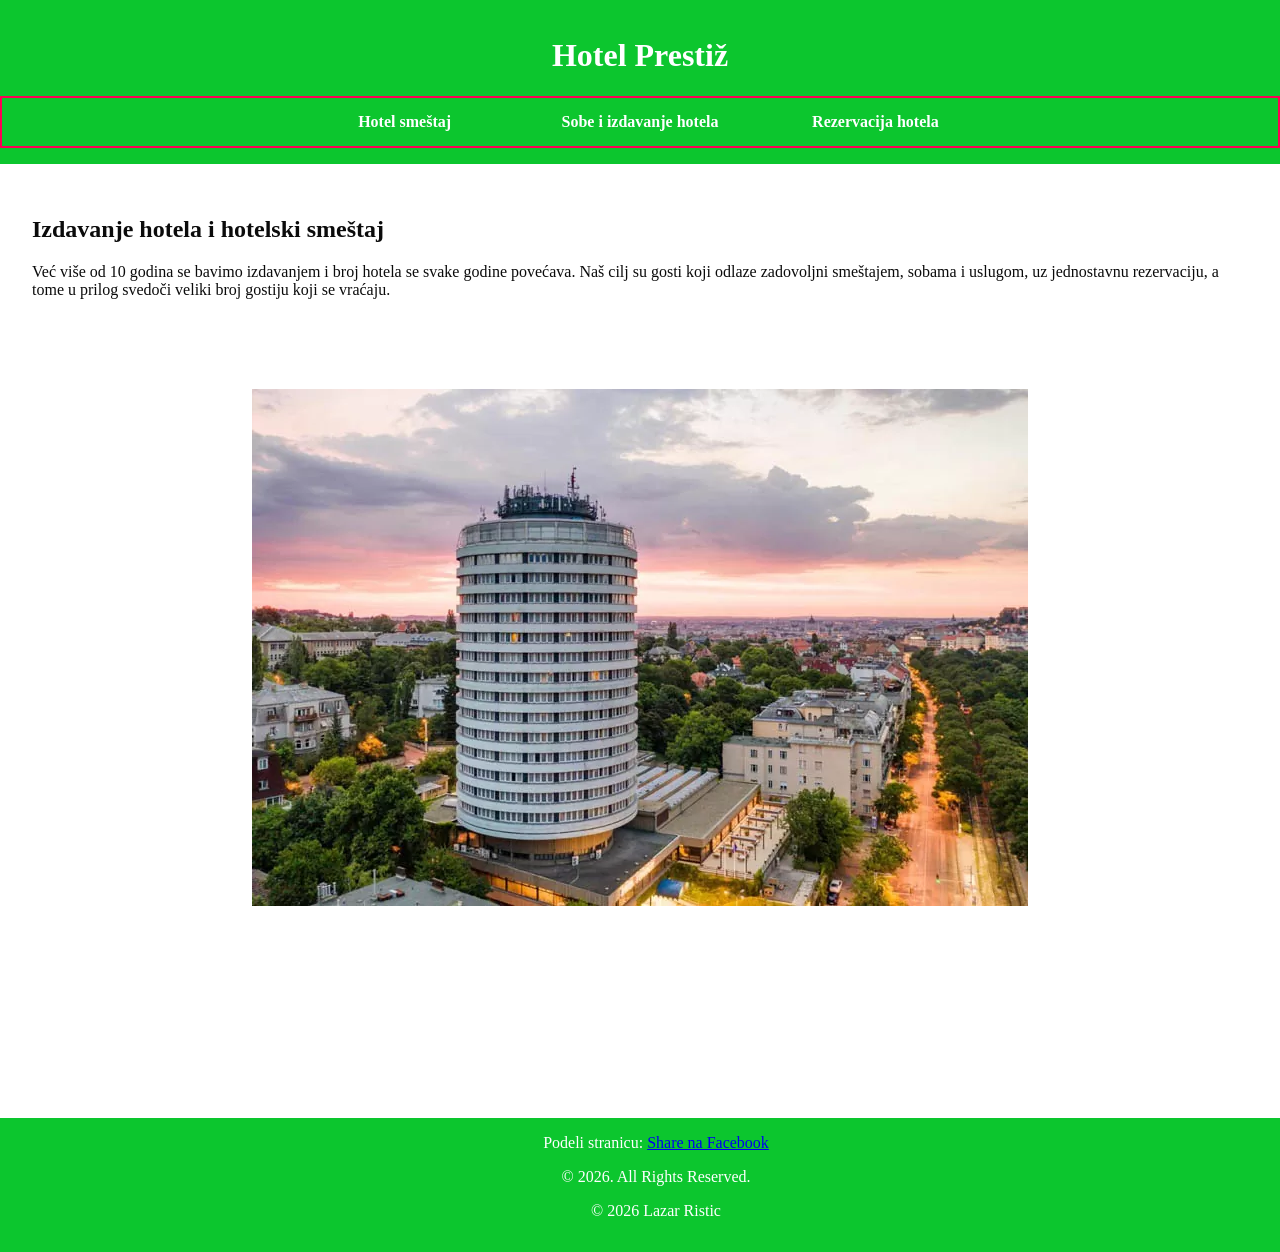
<file: index.html>
<!DOCTYPE html>
<html lang="en">
<head>
 <meta property="og:title" content="Hotel Prestiž" />
<meta property="og:description" content="Izdavanje hotela i hotelski smeštaj, sobe i rezervacija." />
<meta property="og:type" content="website" />
<meta property="og:url" content="https://lazarristic1.github.io/LazarRisticVD2026/index.html" />
<meta property="og:image" content="https://lazarristic1.github.io/LazarRisticVD2026/slike/slika1.webp" />

<!-- Google tag (gtag.js) -->
<script async src="https://www.googletagmanager.com/gtag/js?id=G-HXDTKF8NXX"></script>
<script>
window.dataLayer = window.dataLayer || [];
function gtag(){dataLayer.push(arguments);}
gtag('js', new Date());

gtag('config', 'G-HXDTKF8NXX');
</script>



 <meta charset="UTF-8">
 <meta name="viewport" content="width=device-width, initial-scale=1.0">
 <meta name ="author" content="Lazar Ristić">
 <link rel="icon" type ="image/svg+xmL" href="favicon.svg">
 <title>Hotel Prestiž — Smeštaj, sobe i rezervacija hotela</title>
<meta name="description" content="Hotel Prestiž nudi udoban hotelski smeštaj, moderne sobe, izdavanje hotela i brzu rezervaciju za vaš boravak.">
<meta name="keywords" content="hotel, smeštaj, rezervacija, sobe, izdavanje hotela, hotelski smeštaj, Hotel Prestiž">

 <link rel="stylesheet" href="style.css">
</head>
<body>
 <header class="header">
 <h1>Hotel Prestiž</h1>
 <div class="meni">
<a href="index.html">Hotel smeštaj</a>
<a href="sobe.html">Sobe i izdavanje hotela</a>
<a href="kontakt.html">Rezervacija hotela</a>
 </div>
 </header>
 <main>
 <section class="blog">
 <div>
 <h2>Izdavanje hotela i hotelski smeštaj</h2>
  <p>Već više od 10 godina se bavimo izdavanjem i broj hotela se svake godine povećava. Naš cilj su gosti koji odlaze zadovoljni smeštajem, sobama i uslugom, uz jednostavnu rezervaciju, a tome u prilog svedoči veliki broj gostiju koji se vraćaju.</p>

<div class="slikazla">
<img src="slike/slika1.webp" alt="Hotelski smeštaj, sobe i rezervacija — Hotel Prestiž">

 </div>
 </div>
 </section>
 </main>
 <footer>   
  <div class="share-box">
<span>Podeli stranicu:</span>
<a href="https://www.facebook.com/sharer/sharer.php?u=https://lazarristic1.github.io/LazarRisticVD2026/index.html" target="_blank" rel="noopener noreferrer">Share na Facebook</a>
</div>
 <p>&copy; 2026. All Rights Reserved.</p>
  <p>&copy; 2026 Lazar Ristic </p>
 </footer>
</body>
</html>
</file>
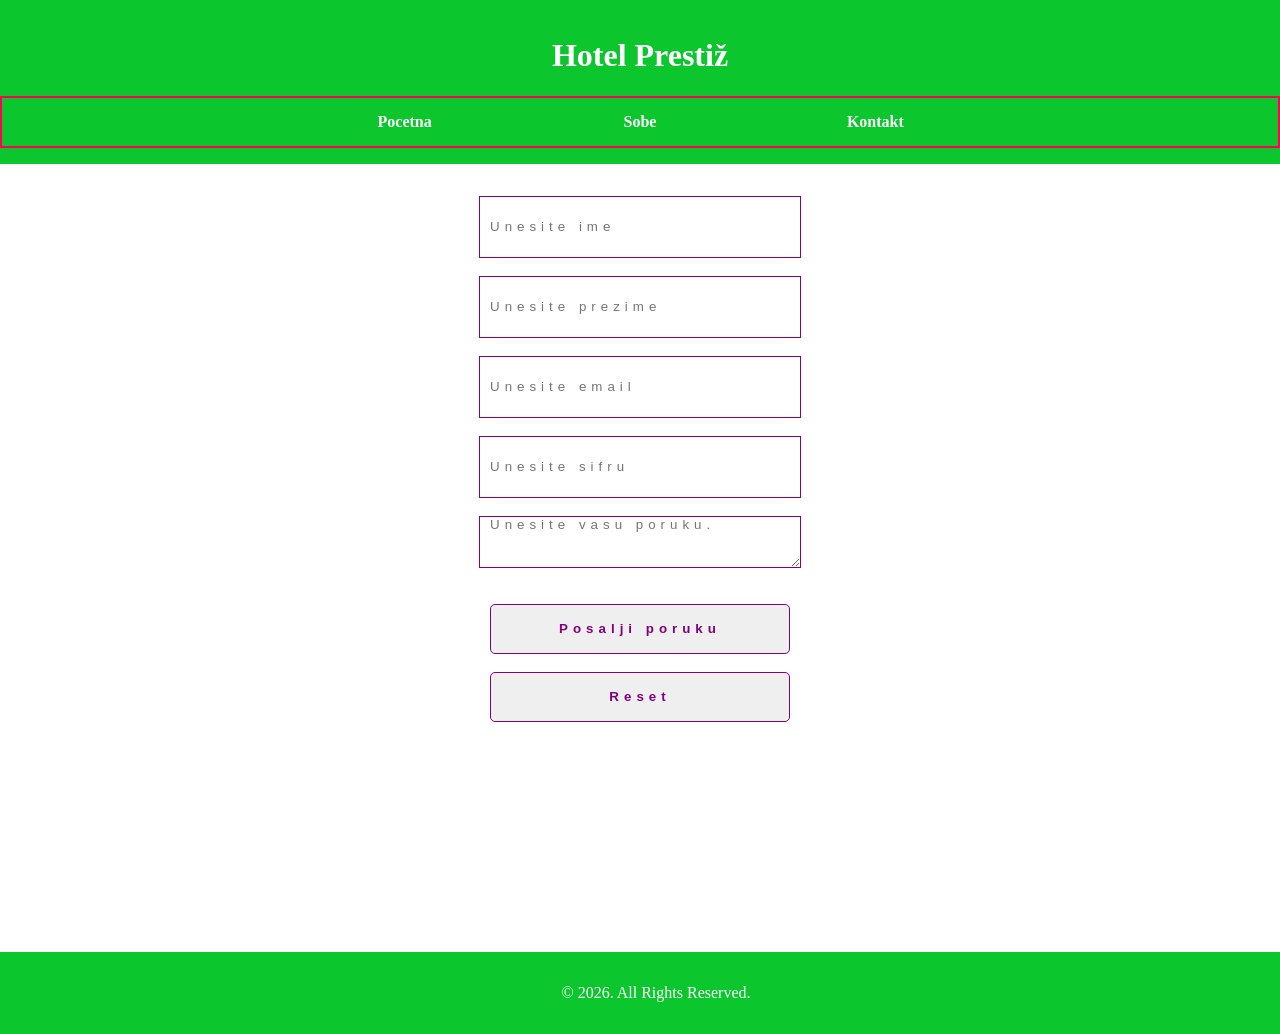
<file: kontakt.html>
<!DOCTYPE html>
<html lang="en">
<head>
 <meta charset="UTF-8">
 <meta name="viewport" content="width=device-width, initial-scale=1.0">
 <title>Sobe</title>
 <link rel="stylesheet" href="style.css">
</head>
<body>
 <header class="header">
 <h1>Hotel Prestiž</h1>
 <div class="meni">
 <a href="index.html">Pocetna</a>
 <a href="sobe.html">Sobe</a>
 <a href="kontakt.html">Kontakt</a>
 </div>
 </header>
 <main>
 <form action="">
 <input type="text" placeholder="Unesite ime"><br>
 <input type="text" placeholder="Unesite prezime"><br>
 <input type="email" placeholder="Unesite email"><br>
 <input type="password" placeholder="Unesite sifru"><br>
 <textarea placeholder="Unesite vasu poruku."></textarea><br><br>
 <input type="submit" id="dugmeslanje" value="Posalji poruku"><br>
 <input type="reset" id="dugmereset" value="Reset"><br>
 </form>
 </main>
 <footer>
 <p>&copy; 2026. All Rights Reserved.</p>
 </footer>
</body>
</html>
</file>
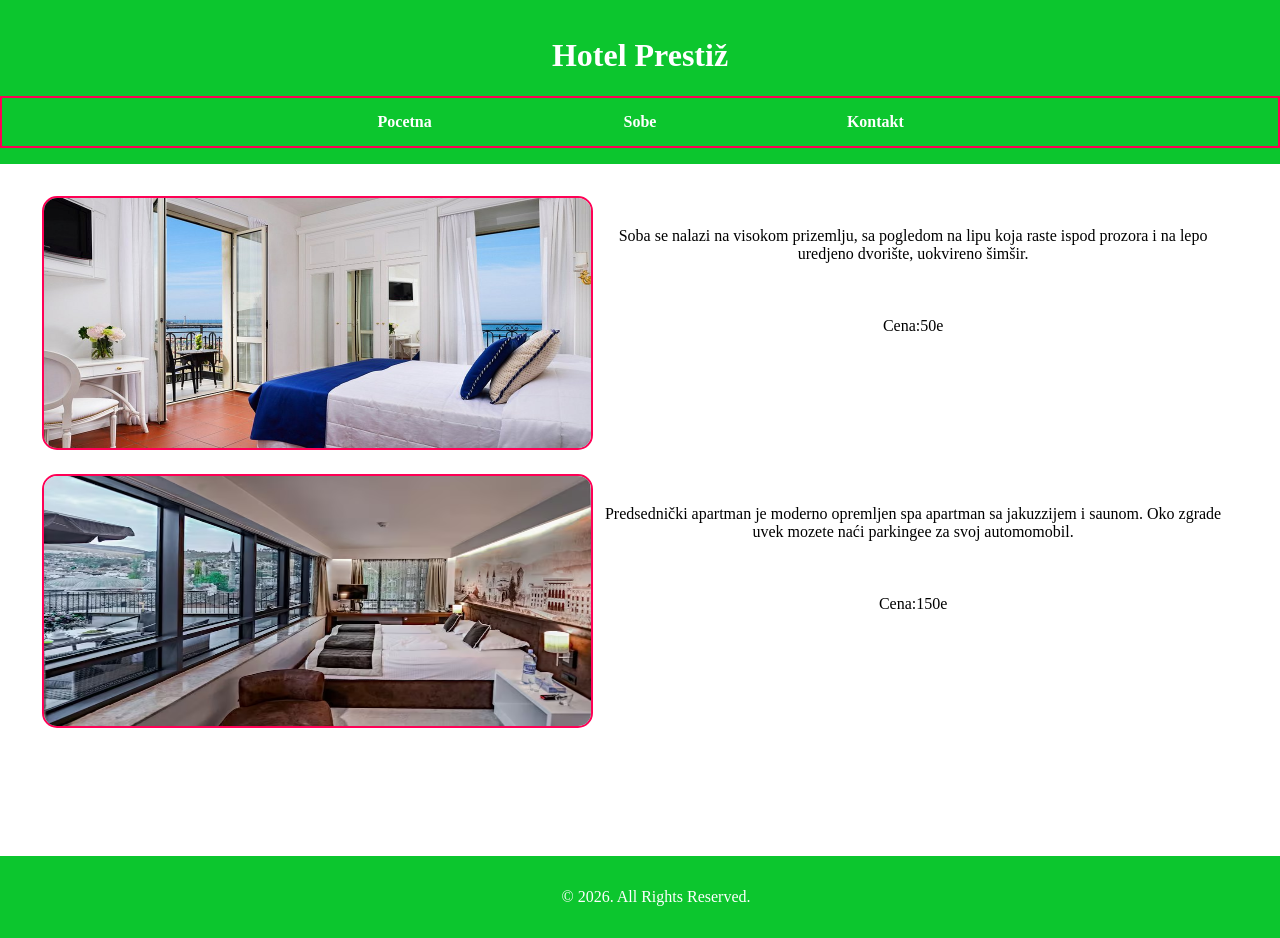
<file: sobe.html>
<!DOCTYPE html>
<html lang="en">
<head>
 <meta charset="UTF-8">
 <meta name="viewport" content="width=device-width, initial-scale=1.0">
 <title>Sobe</title>
 <link rel="stylesheet" href="style.css">
</head>
<body>
 <header class="header">
 <h1>Hotel Prestiž</h1>
 <div class="meni">
 <a href="index.html">Pocetna</a>
 <a href="sobe.html">Sobe</a>
 <a href="kontakt.html">Kontakt</a>
 </div>
 </header>
 <main>
 <img id="apart1" src="slike/slika2.jpg" >
 <p id="tekst1">Soba se nalazi na
visokom prizemlju, sa pogledom na lipu koja raste ispod prozora i na lepo uredjeno
dvorište, uokvireno šimšir.<br>
 <br> <br> <br>
 Cena:50e
 </p>
 <br> <br> <br> <br> <br> <br>
 <img id="apart2" src="slike/slika3.avif">
 <p id="tekst2">Predsednički apartman je moderno opremljen spa apartman sa
jakuzzijem i saunom. Oko zgrade uvek mozete naći parkingee
za svoj automomobil.<br>
 <br> <br> <br>
 Cena:150e
 </p>
 </main>
 <footer>
 <p>&copy; 2026. All Rights Reserved.</p>
 </footer>
</body>
</html>
</file>
<file: style.css>
body{
    margin:0;
}
.header {
 background: hsl(131, 89%, 41%);
 color: #fff;
 padding: 1rem 0;
 text-align: center;
}
.header-str {
 background: hsl(131, 89%, 41%);
 color: rgb(255, 0, 85);
 padding: 1rem 0;
 text-align: center;
}
.meni{
 overflow: hidden;
 text-align: center;
 color: #fff;
 border: 2px solid rgb(255, 0, 85);
}
.meni a{
 color: #fff;
 font-weight: bold;
 padding: 15px 20px;
 margin: auto;
 text-align: center;
 text-decoration: none;
 display: inline-block;
 width: 15%;
 transition: all 0.3s ease;
}
.meni a:hover{
 color: white;
 background-color: rgb(255, 0, 85);
 border-radius: 10px;
}
#klik{
 text-align: center;
 color: green;
}
.slikazla{
 display: flex;
 justify-content: center;
 align-items: center;
 margin-top:10vh
}
.slikazla img{
 max-width: 100%;
 height: auto;
}
main {
 padding: 2rem;
 color: #0b0b0b;
}
.dugme {
 margin-left: 50px;
}
form input{
 font-family: Arial, sans-serif;
 color: purple;
 display: block;
 width: 300px;
 height: 50px;
 margin: auto;
 border: 1px solid;
 letter-spacing: 5px;
 padding: 5px 10px ;
}
form input:hover{
 color: white;
 background-color: black;
 border-radius: 10px;
}
form textarea{
 font-family: Arial, sans-serif;
 color: purple;
 display: block;
 width: 300px;
 height: 50px;
 margin: auto;
 border: 1px solid;
 letter-spacing: 5px;
 padding: 0px 10px ;
}
form textarea:hover{
 color: white;
 background-color: black;
 border-radius: 10px;
}
#dugmeslanje {
 font-family: Arial, sans-serif;
 color: purple;
 font-weight: bold;
 transition: 0.5s;
 border-radius: 5px;
}
#dugmereset {
 font-family: Arial, sans-serif;
 color: purple;
 font-weight: bold;
 transition: 0.5s;
 border-radius: 5px;
}
footer {
 text-align: center;
 background: hsl(131, 89%, 41%);
 color: #fff;
 padding: 1rem;
 position: relative;
 width: 100%;
 bottom: 0%;
 margin-top: 20vh;
}
#apart1{
 height: 250px;
 width: 45%;
 margin-left: 10px;
 float: left;
 border: 2px solid rgb(255, 0, 85);
 border-radius: 15px;

}
#apart1:hover{
 color: white;
 background-color: white;
 border-radius: 10px;
}
#tekst1{
 text-align: center;
 padding: 15px;
 color: black;
}
#apart2{
 height: 250px;
 width: 45%;
 margin-left: 10px;
 float: left;
 border: 2px solid rgb(255, 0, 85);
 border-radius: 15px;
}
#apart2:hover{
 color: white;
 background-color: white;
 border-radius: 10px;
}
#tekst2{
 text-align: center;
 padding: 15px;
 color: black;
}
@media (max-width: 768px) {
 .header, .header-str, footer {
 padding: 0.5rem 0;
 font-size: 1rem;
 }
 .meni a {
 width: 90%;
 margin-bottom: 10px;
 }
 form input, form textarea {
 width: 90%;
 margin-bottom: 15px;
 }
 .blog {
 width: 100%;
 margin: 1rem auto;
 }
 #apart1, #apart2 {
 width: 90%;
 margin: auto;
 height: auto;
 }
 .dugme {
 margin-left: 0;
 text-align: center;
 }

 #dugmeslanje{
 margin-bottom: 15px;
 margin-left: 20px;
 text-align: center;
 }
 #dugmereset{
 margin-bottom: 15px;
 margin-left: 20px;
 text-align: center;
 }
 main {
 padding: 1rem;
 }
}
@media (max-width: 480px) {

 .header, .header-str {
 font-size: 0.5rem;
 }
 .meni a {
 font-size: 0.5rem;
 padding: 10px;
 }
 form input, form textarea {
 font-size: 0.5rem;
 letter-spacing: 2px;
 }
 #apart1, #apart2 {
 width: 100%;
 margin: 10px 0;
 }
 #tekst1, #tekst2 {
 font-size: 14px;
 padding: 10px;
 }
 #dugmeslanje{
 margin-bottom: 15px;
 margin-left: 20px;
 text-align: center;
 }
 #dugmereset{
 margin-bottom: 15px;
 margin-left: 20px;
 text-align: center;
 }
 footer {
 font-size: 0.5rem;
 margin:10vh;
 }
    .share-box {
margin: 16px 0;
}

.share-box a {
display: inline-block;
padding: 8px 14px;
text-decoration: none;
}

}
</file>
